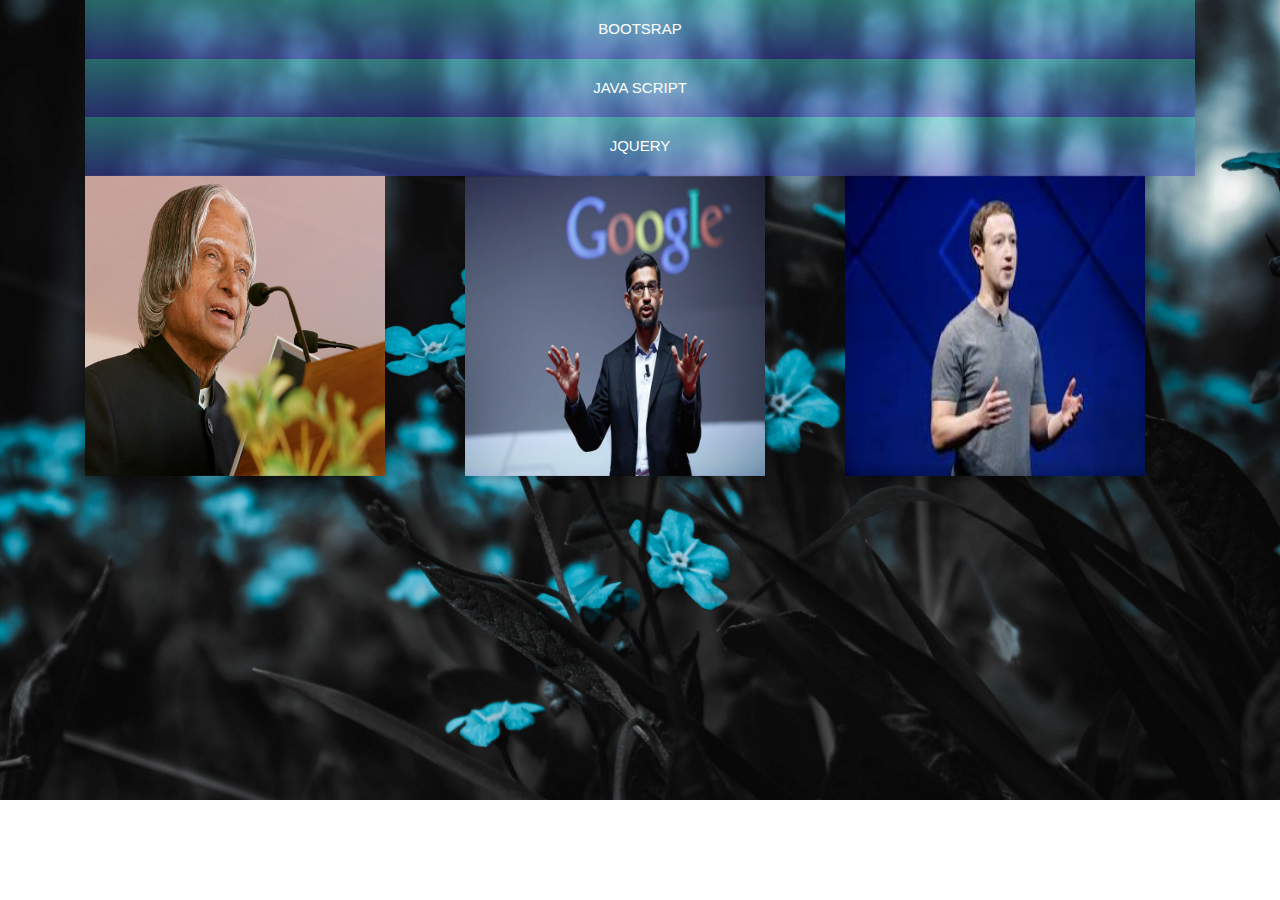
<file: welcome.html>
<!DOCTYPE html>
<html>
<head>
	<title>Welcome Page</title>
	<meta charset="utf-8">
	   <link rel='stylesheet' href='https://use.fontawesome.com/releases/v5.7.0/css/all.css' integrity='sha384-lZN37f5QGtY3VHgisS14W3ExzMWZxybE1SJSEsQp9S+oqd12jhcu+A56Ebc1zFSJ' crossorigin='anonymous'>
	   <link rel="stylesheet" href="https://cdnjs.cloudflare.com/ajax/libs/font-awesome/4.7.0/css/font-awesome.min.css">
  <meta name="viewport" content="width=device-width, initial-scale=1">
  <link rel="stylesheet" href="https://maxcdn.bootstrapcdn.com/bootstrap/4.3.1/css/bootstrap.min.css">
  <script src="https://ajax.googleapis.com/ajax/libs/jquery/3.4.1/jquery.min.js"></script>
  <script src="https://cdnjs.cloudflare.com/ajax/libs/popper.js/1.14.7/umd/popper.min.js"></script>
  <script src="https://maxcdn.bootstrapcdn.com/bootstrap/4.3.1/js/bootstrap.min.js"></script>
	<link rel="stylesheet" type="text/css" href="css/style1.css">
	<script src="https://ajax.googleapis.com/ajax/libs/jquery/3.4.1/jquery.min.js"></script>
</head>
<body>
	<div class="container">
		<div class="row">
			<div class="col-lg-12 col-md-12 col-sm-12">
				<button class="accordion">BOOTSRAP</button>
<div class="panel">
  <p>Bootstrap, originally named Twitter Blueprint, was developed by Mark Otto and Jacob Thornton at Twitter as a framework to encourage consistency across internal tools. Before Bootstrap, various libraries were used for interface development, which led to inconsistencies and a high maintenance burden. According to Twitter developer Mark Otto:

"A super small group of developers and I got together to design and build a new internal tool and saw an opportunity to do something more. Through that process, we saw ourselves build something much more substantial than another internal tool. Months later, we ended up with an early version of Bootstrap as a way to document and share common design patterns and assets within the company.</p>
</div>

<button class="accordion">JAVA SCRIPT</button>
<div class="panel">
  <p>JavaScript was created by Brendan Eich in 1995 during his time at Netscape Communications. It was inspired by Java, Scheme and Self.

Netscape Navigator market share (source)
Netscape, for a time, made the best browser in the world and enjoyed market dominance.
In late 1995, when Microsoft cottoned-on to the competitive threat the Web posed, the Internet Explorer project was started in an all-out attempt to wrestle control of the emerging platform from Netscape.
In so doing Microsoft became a mortal threat, compelling Netscape to respond. First, they started a standardization process to prevent Microsoft gaining control of the JavaScript language. Second, they partnered with Sun to leverage their shared interest in breaking the Microsoft monopoly.
Sun began development of Java in 1990 in an attempt to write a language for “smart appliances”. This approach floundered and in 1994, Sun regrouped and set sights on the Web as the delivery platform of choice.</p>
</div>

<button class="accordion">JQUERY</button>
<div class="panel">
  <p>
jQuery was first released in January 2006 by John Resig at BarCamp NYC. It is currently headed by Timmy Wilson and maintained by a team of developers.

Nowadays, jQuery is widely used technology. Most of the websites are using jQuery.</p>
</div>
			</div>
		</div>
		<div class="row">
			<div class="col-lg-4 col-md-6 col-sm-12">
				<div class="flip-card">
  <div class="flip-card-inner">
    <div class="flip-card-front">
      <img src="img.jpg" alt="Avatar" style="width:300px;height:300px;">
    </div>
    <div class="flip-card-back">
      <h1>Abdul Kalam</h1> 
      <p>Born: 15 October 1931, Rameswaram
Died: 27 July 2015, Shillong</p> 
      <p>Full name: Avul Pakir Jainulabdeen Abdul Kalam
Awards: Bharat Ratna, Padma Bhushan, Padma Vibhushan,</p>
    </div>
  </div>
</div>
			</div>
			<div class="col-lg-4 col-md-6 col-sm-12">
				<div class="flip-card">
  <div class="flip-card-inner">
    <div class="flip-card-front">
      <img src="img1.jpg" alt="Avatar" style="width:300px;height:300px;">
    </div>
    <div class="flip-card-back">
      <h1>Sundar Pichai</h1> 
      <p>Pichai Sundararajan, also known as Sundar Pichai, is an Indian-American business executive. He is an engineer and the chief executive officer of Google LLC.</p> 
    </div>
  </div>
</div>
			</div>
			<div class="col-lg-4 col-md-12 col-sm-12">
				<div class="flip-card">
  <div class="flip-card-inner">
    <div class="flip-card-front">
      <img src="img3.jpg" alt="Avatar" style="width:300px;height:300px;">
    </div>
    <div class="flip-card-back">
      <h1>Mark Elliot Zuckerberg</h1> 
      <p>Mark Elliot Zuckerberg is an American technology entrepreneur and philanthropist. Zuckerberg is known for co-founding and leading Facebook as its chairman ...</p> 
    </div>
  </div>
</div>
			</div>
			</div>
		</div>
	</div>


	<script>
var acc = document.getElementsByClassName("accordion");
var i;

for (i = 0; i < acc.length; i++) {
  acc[i].addEventListener("click", function() {
    this.classList.toggle("active");
    var panel = this.nextElementSibling;
    if (panel.style.display === "block") {
      panel.style.display = "none";
    } else {
      panel.style.display = "block";
    }
  });
}
</script>
</body>
</html>
</file>
<file: css/style1.css>
body{
  background-image: url(i.jpg);
  background-repeat: no-repeat;
  background-size: cover;
}
.accordion {
  background:linear-gradient(rgba(63,191,189,0.5),rgba(63,74,191,0.5));
  color: white;
  cursor: pointer;
  padding: 18px;
  width: 100%;
  border: none;
  text-align: center;
  outline: none;
  font-size: 15px;
  transition: 0.4s;
}

.active, .accordion:hover {
  background-color: #ccc; 
}

.panel {
  padding: 0 18px;
  display: none;
  background-color:transparent;
  color: white;
  overflow: hidden;
}
.flip-card {
  background-color: transparent;
  width: 300px;
  height: 300px;
  perspective: 1000px;
}

.flip-card-inner {
  position: relative;
  width: 100%;
  height: 100%;
  text-align: center;
  transition: transform 0.6s;
  transform-style: preserve-3d;
  box-shadow: 0 4px 8px 0 rgba(0,0,0,0.2);
}

.flip-card:hover .flip-card-inner {
  transform: rotateY(180deg);
}

.flip-card-front, .flip-card-back {
  position: absolute;
  width: 100%;
  height: 100%;
  backface-visibility: hidden;
}

.flip-card-front {
  background-color: #bbb;
  color: black;
}

.flip-card-back {
  background-color: #2980b9;
  color: white;
  transform: rotateY(180deg);
}
</file>
